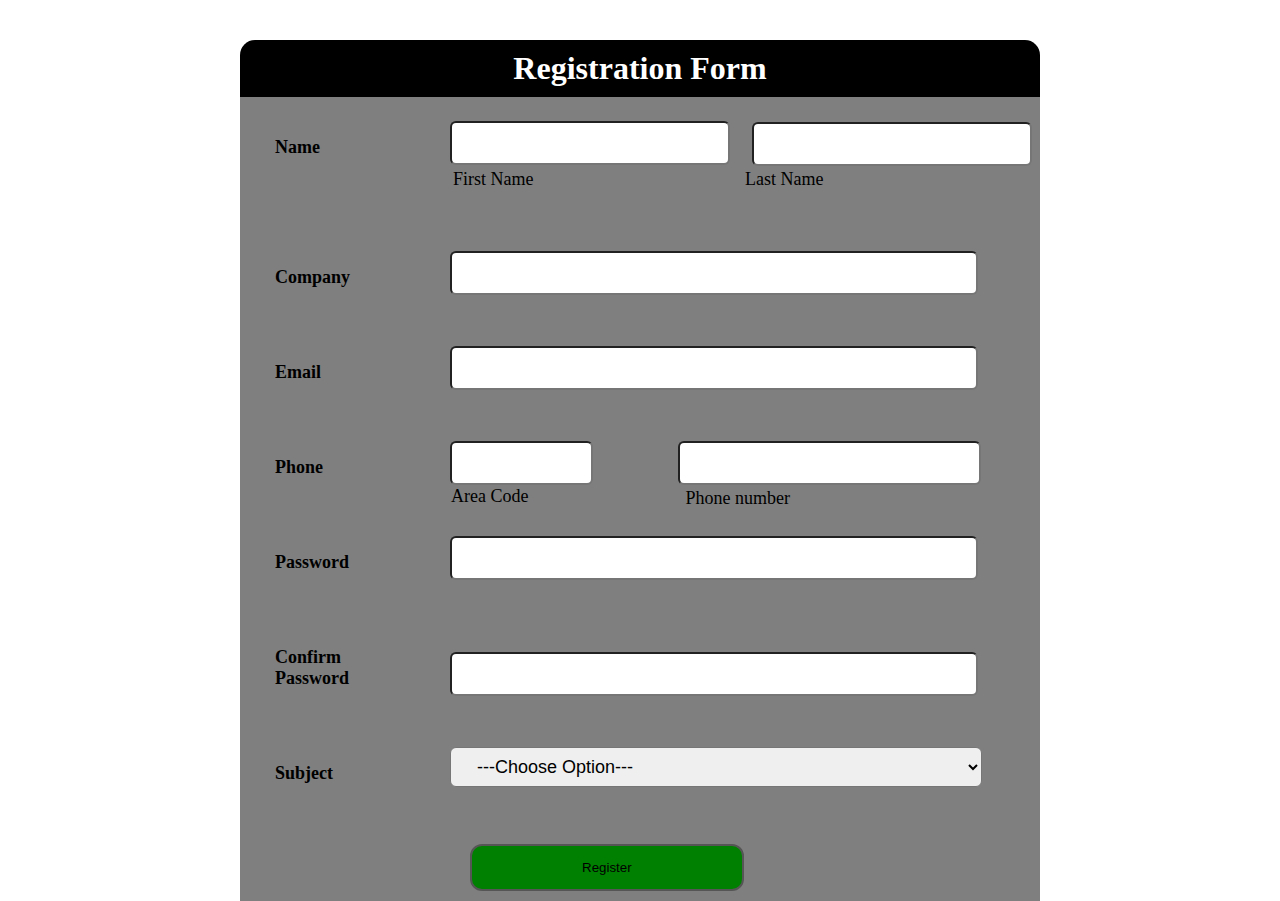
<file: web/index.html>
<!DOCTYPE html>
<html lang="en">
<head>
    <meta charset="UTF-8">
    <meta name="viewport" content="width=device-width, initial-scale=1.0">
    <link rel="stylesheet" href="style.css">
    <title>Document</title>
</head>
<body>
    <div class="regform"><h1>Registration Form</h1></div>
        <div class="main">
            <form>
                <div id="name">
                    <h2 class="name">Name</h2>
                    <input class="firstname" type="text" name="first_name"><br>
                    <label class="firstlabel">First Name</label>
                    <input class="lastname" type="text" name="last_name"><br>
                    <label class="lastlabel">Last Name</label>

                </div>
                <h2 class="name">Company</h2>
                <input class="company" type="text" name="company">
                <h2 class="name">Email</h2>
                <input class="email" type="text" name="email">
                <h2 class="name">Phone</h2>
                <input class="code" type="text" name="area_code">
                <label class="area_code">Area Code</label>
                <input class="number" type="text" name="phone">
                <label class="phone_number">Phone number</label>

                <h2 class="name">Password</h2>
                <input class="password" type="text" name="password">
                <h2 class="name">Confirm Password</h2>
                <input class="confirm_password" type="text" name="confirm_password">


                <h2 class="name">Subject</h2>
                <select class="option" name="Subject">
                    <option disabled="disabled" selected="selected">---Choose Option---</option>
                    <option>Subject 1</option>
                    <option>Subject 2</option>
                    <option>Subject 3</option>
                </select>

                <button type="Submit">Register</button>
            </form>
        </div>
    
</body>
</html>
</file>
<file: web/style.css>
*{
    margin: 0;
    padding: 0;
}
body{
    margin-top: 40px;
}
.regform{
            width: 800px;
            background-color: rgb(0, 0, 0,6);
            margin: auto;
            color: #ffffff;
            padding: 10px 0px 10px 0px;
            text-align: center;
            border-radius: 15px 15px 0px 0px;
}
.main{
        background-color: rgb(0, 0, 0,0.5);
        width: 800px;
        margin: auto;
}
form{
    padding: 10px;
}
#name{
    width: 100%;
    height: 100px;
}
.name{
        margin-left: 25px;
        margin-top: 30px;
        width: 125px;
        font-size: 18px;
        font-weight: 700;
}
.firstname{
            position: relative;
            left: 200px;
            top: -37px;
            line-height: 40px;
            border-radius: 6px;
            padding: 0 22px;
            font-size: 18px;
}
.lastname{
    position: relative;
    left: 417px;
    top: -80px;
    line-height: 40px;
    border-radius: 6px;
    padding: 0 22px;
    font-size: 18px;
    color: #555555
}
.firstlabel{
            position: relative;
            color: black;
            font-size: 18px;
            left: 203px;
            top: -45px;
}
.lastlabel{
            position: relative;
            color: black;
            font-size: 18px;
            left: 495px;
            top: -77px;           
}
.company{
            position: relative;
            left: 200px;
            top: -37px;
            line-height: 40px;
            width: 480px;
            border-radius: 6px;
            padding: 0 22px;
            font-size: 18px;
            color: #555555;
}
.email{
    position: relative;
    left: 200px;
    top: -37px;
    line-height: 40px;
    width: 480px;
    border-radius: 6px;
    padding: 0 22px;
    font-size: 18px;
    color: #555555;
}
.code{
    position: relative;
    left: 200px;
    top: -37px;
    line-height: 40px;
    width: 95px;
    border-radius: 6px;
    padding: 0 22px;
    font-size: 18px;
    color: #555555;
}
.number{
    position: relative;
    left: 200px;
    top: -37px;
    line-height: 40px;
    width: 255px;
    border-radius: 6px;
    padding: 0 22px;
    font-size: 18px;
    color: #555555;
}
.area_code{
    position: relative;
    left: 54px;
    top: -4px;
    font-size: 18px;
    color: black;
}
.phone_number{
    position: relative;
    left: -100px;
    top: -2px;
    font-size: 18px;
    color: black;
}
.option{
    position: relative;
    left: 200px;
    top: -37px;
    line-height: 40px;
    width: 532px;
    height: 40px;
    border-radius: 6px;
    padding: 0 22px;
    font-size: 18px;
    color: black;
    outline: none;
    overflow: hidden;
}
.option option{
                font-size: 20px;
}
.password{
    position: relative;
    left: 200px;
    top: -37px;
    line-height: 40px;
    width: 480px;
    border-radius: 6px;
    padding: 0 22px;
    font-size: 18px;
    color: #555555;
}
.confirm_password{
    position: relative;
    left: 200px;
    top: -37px;
    line-height: 40px;
    width: 480px;
    border-radius: 6px;
    padding: 0 22px;
    font-size: 18px;
    color: #555555;
}

button{
    background-color: green;
    display: block;
    margin: 20px 0px 0px 220px;
    text-align: center;
    border-radius: 12px;
    border: 2px solid #555555;
    padding: 14px 110px;
    outline: none;
    color: black;
    cursor: pointer;
    transition: 0.25px;
}
button:hover{
            background-color: red;
}
</file>
